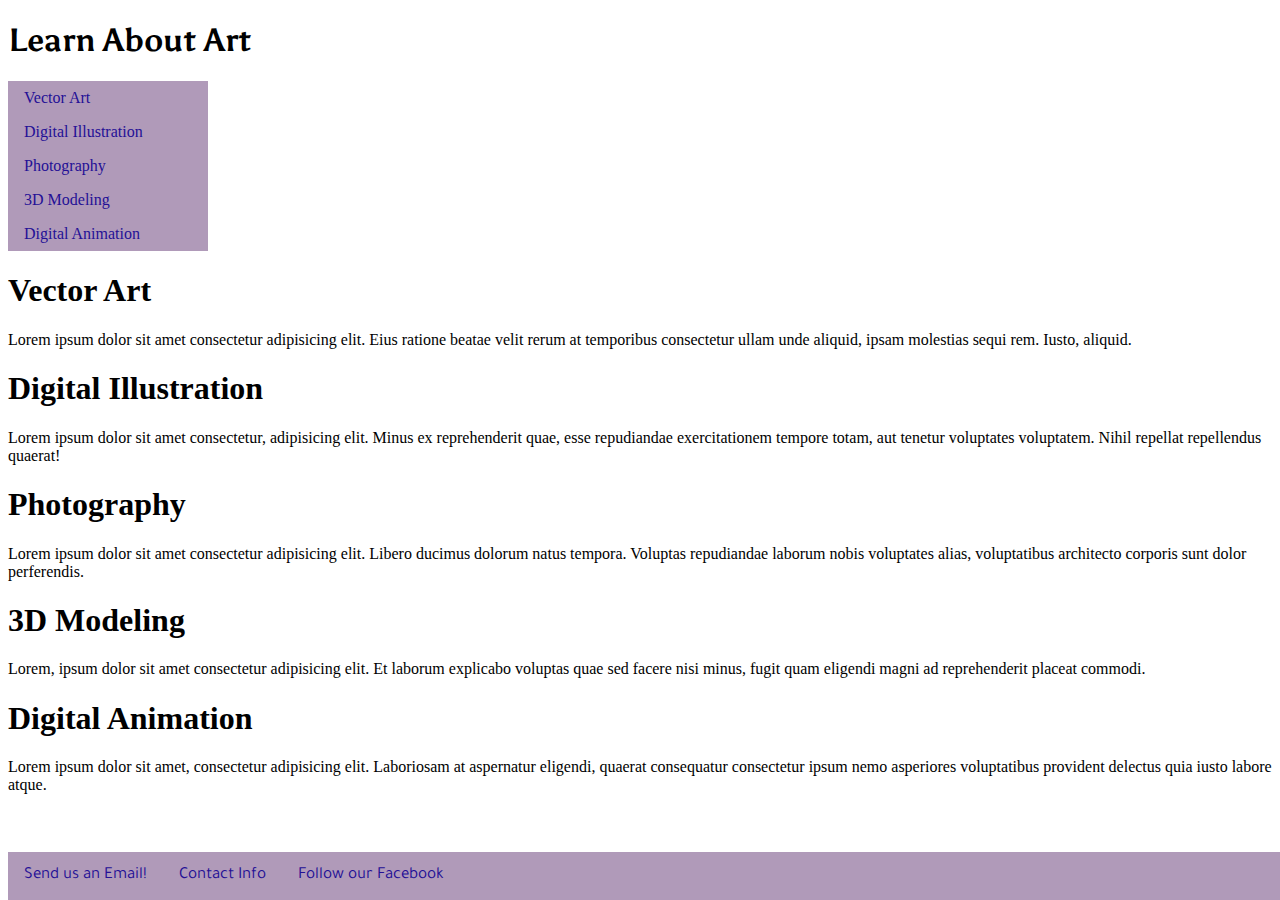
<file: WP4/index.html>
<!DOCTYPE html>
<html>
    <head>
        <meta charset="utf-8">
        <meta name="viewport" content="width=device-width, initial-scale=1">
        <link rel="stylesheet" href="public/css/main.css">
        <link rel="preconnect" href="https://fonts.googleapis.com">
        <link rel="preconnect" href="https://fonts.gstatic.com" crossorigin>
        <link href="https://fonts.googleapis.com/css2?family=Asul:wght@700&family=Tajawal:wght@300&display=swap" rel="stylesheet">
    </head>
    <body>

        <header>
            <h1 class="toptit">
                Learn About Art
            </h1>
        </header>

        <div>
        <ul class="top">
            <li class="topmen"><a href="#1">Vector Art</a></li>
            <li class="topmen"><a href="#2">Digital Illustration</a></li>
            <li class="topmen"><a href="#3">Photography</a></li>
            <li class="topmen"><a href="#4">3D Modeling</a></li>
            <li class="topmen"><a href="#5">Digital Animation</a></li>
          </ul>
        </div>

    <section>
        <div class="sec"><a href="#1"></a>
            <h1>Vector Art</h1>
            <p>Lorem ipsum dolor sit amet consectetur adipisicing elit. Eius ratione beatae velit rerum at temporibus consectetur ullam unde aliquid, ipsam molestias sequi rem. Iusto, aliquid.</p>
        </div> 

        <div class="sec"><a href="#2"></a>
            <h1>Digital Illustration</h1>
            <p>Lorem ipsum dolor sit amet consectetur, adipisicing elit. Minus ex reprehenderit quae, esse repudiandae exercitationem tempore totam, aut tenetur voluptates voluptatem. Nihil repellat repellendus quaerat!</p>
        </div> 

        <div class="sec"><a href="#3"></a>
            <h1>Photography</h1>
            <p>Lorem ipsum dolor sit amet consectetur adipisicing elit. Libero ducimus dolorum natus tempora. Voluptas repudiandae laborum nobis voluptates alias, voluptatibus architecto corporis sunt dolor perferendis.</p>
        </div> 

        <div class="sec"><a href="#4"></a>
            <h1>3D Modeling</h1>
            <p>Lorem, ipsum dolor sit amet consectetur adipisicing elit. Et laborum explicabo voluptas quae sed facere nisi minus, fugit quam eligendi magni ad reprehenderit placeat commodi.</p>
        </div> 

        <div class="sec"><a href="#5"></a>
            <h1>Digital Animation</h1>
            <p>Lorem ipsum dolor sit amet, consectetur adipisicing elit. Laboriosam at aspernatur eligendi, quaerat consequatur consectetur ipsum nemo asperiores voluptatibus provident delectus quia iusto labore atque.</p>
        </div> 
    </section>
    
    <div class="navbar">
        <a href="#">Send us an Email!</a>
        <a href="#">Contact Info</a>
        <a href="#">Follow our Facebook</a>
      </div>

</body>
</html>

    <!--
        Título o frase de bienvenida, en donde se identifique la temática.

- Sección en donde se visualiza información general de las categorías de estudios. Las cuales son:
Arte Vectorial
Ilustración y Pintura digital.
Fotografía
Modelado 3D
Animación Digital.

- Menú de opciones. Al seleccionar cada opción, se pueda visualizar en la seccion anterior el detalle de su
información. 

- Información de contactos. Puede agregar contactos de sus redes sociales, dirección física, correo
electrónico y números telefónicos.

Implemente SASS para crear los estilos CSS, organizando los recursos según:
- Archivos parciales de configuración general dentro de un directorio “config”.
- Archivos parciales de componentes deben ubicarse dentro de un directorio “components”
- En el directorio raíz, únicamente agregar el archivo Sass principal.
Optimice y reutilice estilos utilizando las directivas Sass @mixin, @import y @extends.

-->
</file>
<file: WP4/public/css/main.css>
.toptit {
  font-family: "Asul", sans-serif;
}

.navbar {
  background-color: #b09ab9;
  overflow: hidden;
  position: fixed;
  bottom: 0;
  width: 100%;
}

.navbar a {
  float: left;
  font-family: "Tajawal", sans-serif;
  display: block;
  color: #241096;
  text-align: center;
  padding: 14px 16px;
  text-decoration: none;
  font-size: 17px;
}
.navbar a:hover {
  background-color: #f7eeff;
  color: #241096;
}
.navbar a:active {
  background-color: #f7eeff;
  color: #241096;
}

.top {
  list-style-type: none;
  margin: 0;
  padding: 0;
  width: 200px;
  background-color: #b09ab9;
}

.topmen a {
  display: block;
  color: #241096;
  padding: 8px 16px;
  text-decoration: none;
}
.topmen a:hover {
  background-color: #f7eeff;
  color: #241096;
}

/**parts need to start with _**/

/*# sourceMappingURL=main.css.map */
</file>
